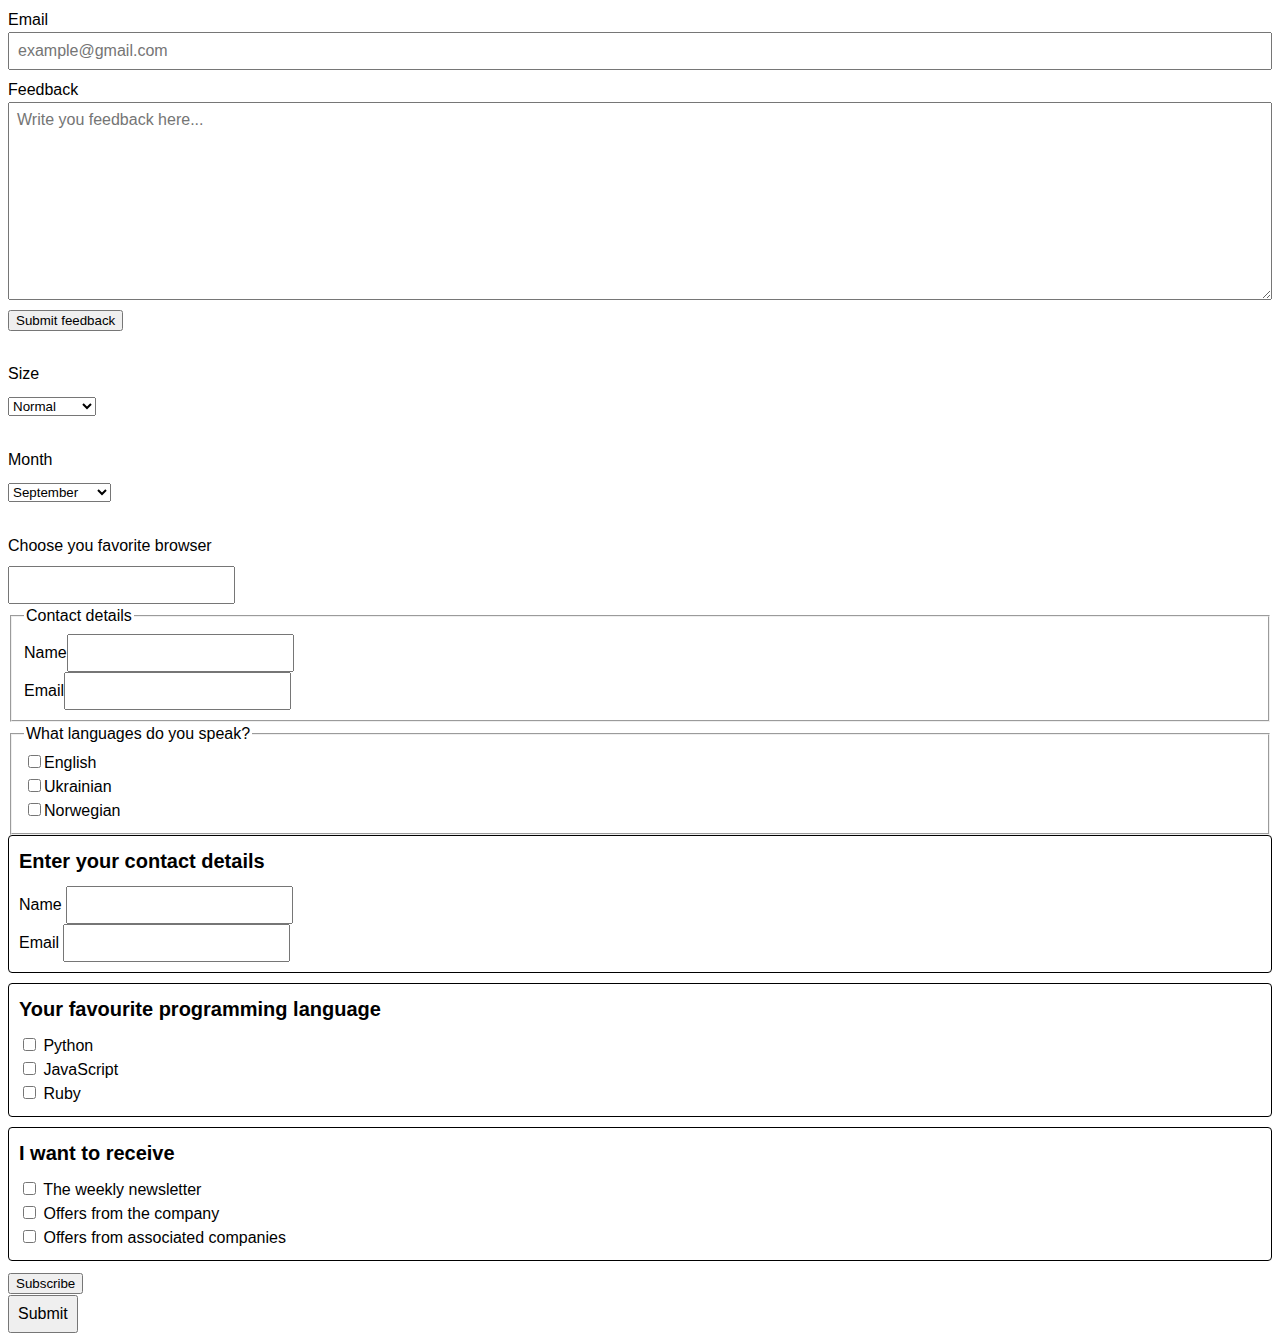
<file: form.html>
<!DOCTYPE html>
<html lang="en">
  <head>
    <meta charset="UTF-8" />
    <meta http-equiv="X-UA-Compatible" content="IE=edge" />
    <meta name="viewport" content="width=device-width, initial-scale=1.0" />
    <title>Forms</title>
    <link rel="stylesheet" href="./form.css" />
  </head>
  <body>
    <form>
      <label class="label">
        Email
        <input
          type="email"
          name="email"
          placeholder="example@gmail.com"
          required
        />
      </label>
      <label class="label">
        Feedback
        <textarea
          name="feedback"
          rows="10"
          placeholder="Write you feedback here..."
        ></textarea>
      </label>
      <button type="submit">Submit feedback</button>
    </form>

    <label class="label" style="margin-top: 30px" for="size">Size</label>
    <select name="size" id="size">
      <option value="xs">Exrta small</option>
      <option value="s">Small</option>
      <option value="m" selected>Normal</option>
      <option value="l">Large</option>
    </select>

    <label class="label" for="month" style="margin-top: 30px">Month</label>
    <select name="month" id="month">
      <optgroup label="Summer">
        <option value="june">June</option>
        <option value="july">July</option>
        <option value="August">August</option>
      </optgroup>
      <optgroup label="Autumn">
        <option value="september" selected>September</option>
        <option value="october">October</option>
        <option value="november">November</option>
      </optgroup>
    </select>

    <!-- Datalist -->

    <label class="label" style="margin-top: 30px" for="fav"
      >Choose you favorite browser
    </label>
    <input list="browsers" name="fav" id="fav" />

    <datalist id="browsers">
      <option value="ED">Edge</option>
      <option value="FB">Firebox</option>
      <option value="GO">Google</option>
      <option value="OP">Opera</option>
    </datalist>

    <!-- Form with fieldset and legend -->
    <form>
      <fieldset>
        <legend>Contact details</legend>
        <label>Name<input type="text" name="username" /></label>
        <label>Email<input type="email" name="email" /></label>
      </fieldset>
      <fieldset>
        <legend>What languages do you speak?</legend>
        <label
          ><input
            type="checkbox"
            name="langauge"
            value="english"
          />English</label
        ><label
          ><input
            type="checkbox"
            name="langauge"
            value="ukrainian"
          />Ukrainian</label
        ><label
          ><input
            type="checkbox"
            name="langauge"
            value="norwegian"
          />Norwegian</label
        >
      </fieldset>
    </form>

    <!-- Form with div and role group -->
    <form class="form">
      <div
        class="form-group"
        role="group"
        aria-labelledby="contact-details-head"
      >
        <p id="contact-details-head">Enter your contact details</p>
        <label>
          Name
          <input type="text" name="username" />
        </label>
        <label>
          Email
          <input type="email" name="email" />
        </label>
      </div>

      <div class="form-group" role="group" aria-labelledby="language-head">
        <p id="language-head">Your favourite programming language</p>
        <label>
          <input type="checkbox" name="language" value="python" />
          Python
        </label>
        <label>
          <input type="checkbox" name="language" value="js" />
          JavaScript
        </label>
        <label>
          <input type="checkbox" name="language" value="ruby" />
          Ruby
        </label>
      </div>

      <div class="form-group" role="group" aria-labelledby="newsletter-head">
        <p id="newsletter-head">I want to receive</p>
        <label>
          <input type="checkbox" name="newsletter" value="weekly" />
          The weekly newsletter
        </label>
        <label>
          <input type="checkbox" name="newsletter" value="company_offers" />
          Offers from the company
        </label>
        <label>
          <input type="checkbox" name="newsletter" value="associated_offers" />
          Offers from associated companies
        </label>
      </div>

      <button type="submit">Subscribe</button>
    </form>
    <input type="submit" />
  </body>
</html>
</file>
<file: form.css>
body {
  font-family: sans-serif;
  line-height: 1.5;
}

input,
textarea {
  padding: 8px;
  font-family: inherit;
  font-size: inherit;
}

.label {
  display: flex;
  flex-direction: column;
  margin-bottom: 8px;
}

textarea {
  resize: vertical;
}
fieldset label {
  display: block;
}
.form-group {
  display: flex;
  flex-direction: column;
  padding: 10px;
  margin-bottom: 10px;
  border: 1px solid black;
  border-radius: 4px;
}

.form-group p {
  margin-top: 0;
  margin-bottom: 10px;
  font-weight: 700;
  font-size: 20px;
}
</file>
